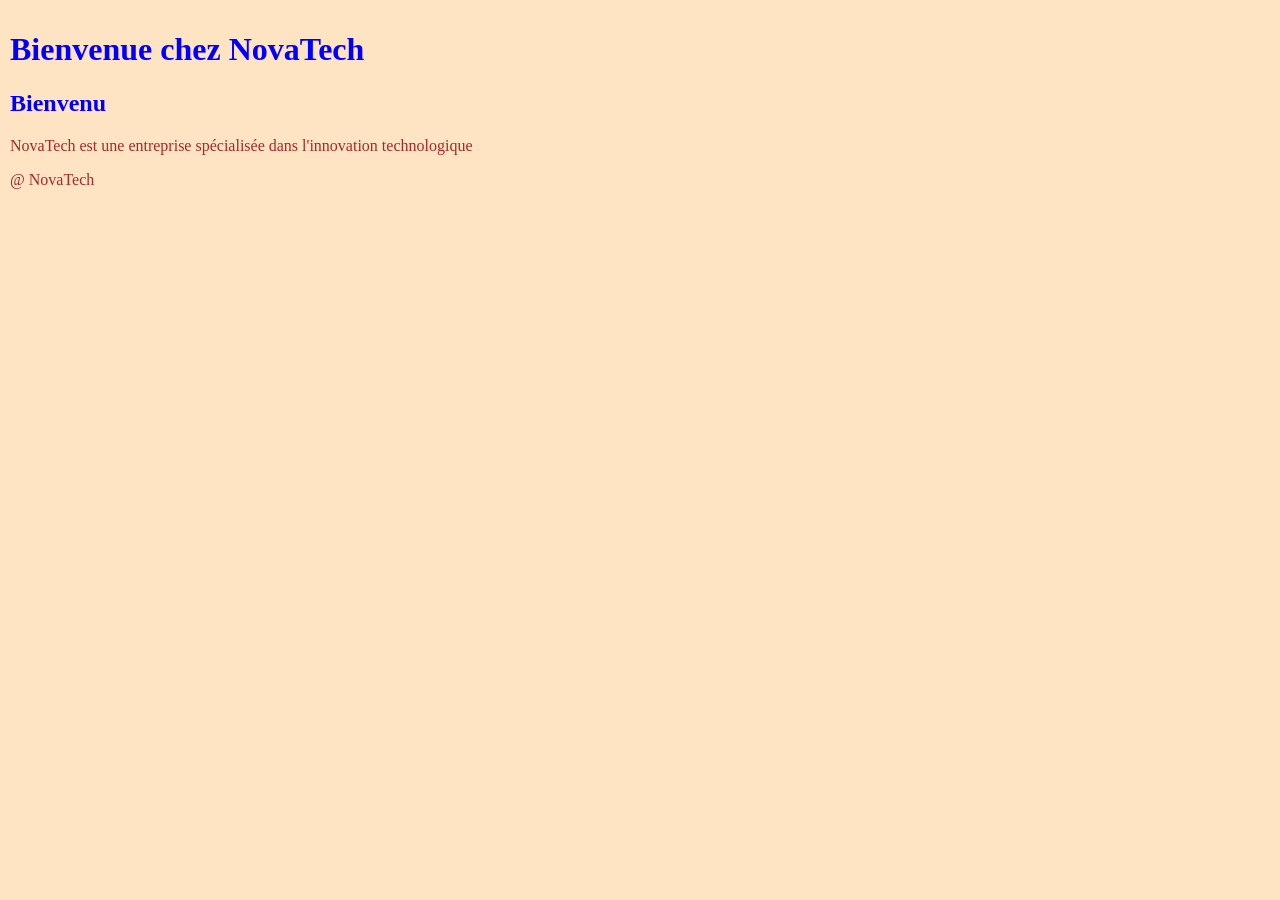
<file: index.html>
<!DOCTYPE html>
<html lang="en">
<head>
    <meta charset="UTF-8">
    <meta name="viewport" content="width=device-width, initial-scale=1.0">
    <title>Accueil</title>
    <link rel="stylesheet" href="style.css">
</head>
<body>
    <h1>
        <a>Bienvenue chez NovaTech</a>
    </h1>
    <section>
        <h2>
            Bienvenu
        </h2>
        <p>
            NovaTech est une entreprise spécialisée dans l'innovation technologique
        </p>
    </section>
    <footer>@ NovaTech</footer>
</body>
</html>
</file>
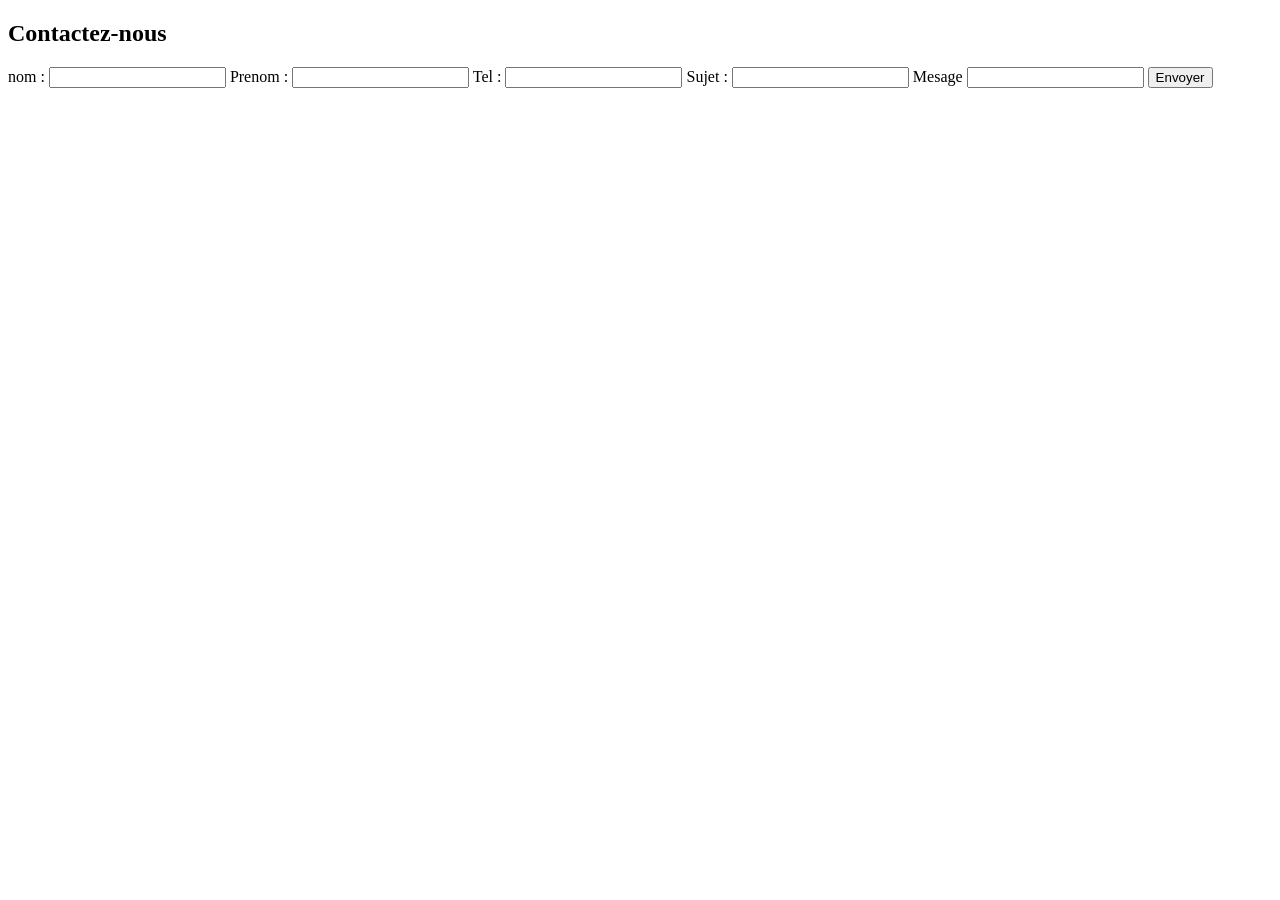
<file: contact.html>
<!DOCTYPE html>
<html lang="en">
<head>
    <meta charset="UTF-8">
    <meta name="viewport" content="width=device-width, initial-scale=1.0">
    <title>Contact</title>
</head>
<body>
    <section>
        <h1>Contactez-nous</h1>
    </section>
    <form>
        <label for="nom">nom :</label>
        <input type="text" name="nom">
        <label for="Prenom">Prenom :</label>
        <input type="text" name="Prenom">
        <label for="Tel">Tel :</label>
        <input type="number" name="Tel">
        <label for="sujet">Sujet : </label>
        <input type="text" name="sujet">
        <label for="Message">Mesage</label>
        <input type="text" name="Message">
        <button type="submit">Envoyer</button>
    </form>
</body>
</html>
</file>
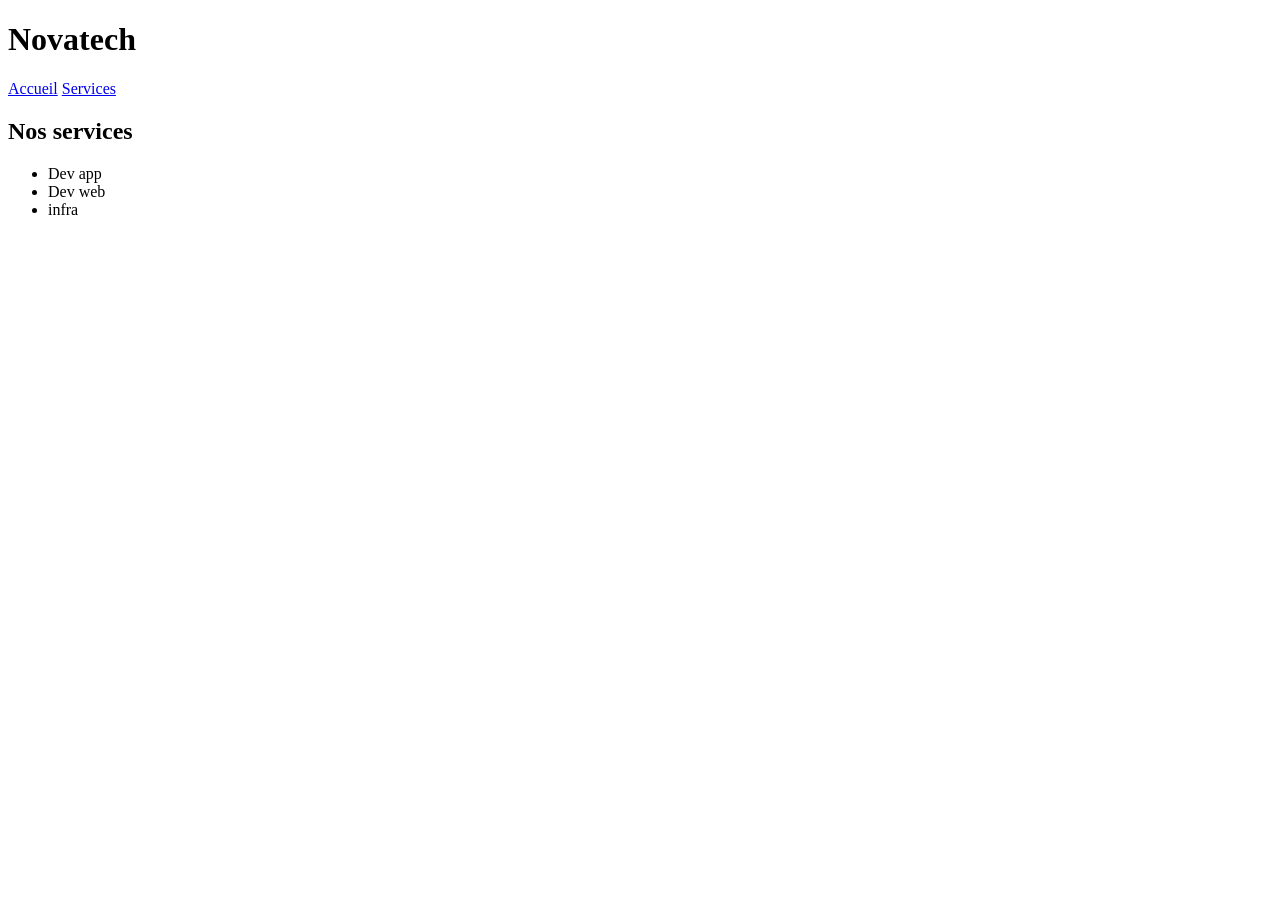
<file: service.html>
<!DOCTYPE html>
<html lang="en">
<head>
    <meta charset="UTF-8">
    <meta name="viewport" content="width=device-width, initial-scale=1.0">
    <title>Services</title>
</head>
<body>
    <header>
        <h1>Novatech</h1>
        <nav>
            <a href="index.html">Accueil</a>
            <a href="service.html">Services</a>
        </nav>
    </header>
    <section>
        <h1>Nos services</h1>
        <ul>
            <li>
                Dev app
            </li>
            <li>
                Dev web
            </li>
            <li>
                infra
            </li>
        </ul>
    </section>
</body>
</html>
</file>
<file: style.css>
body {
    background-color: bisque;
    color:brown;
    margin: 0;
    padding: 10px;
}

h1, h2 {
    color:blue;
}
</file>
